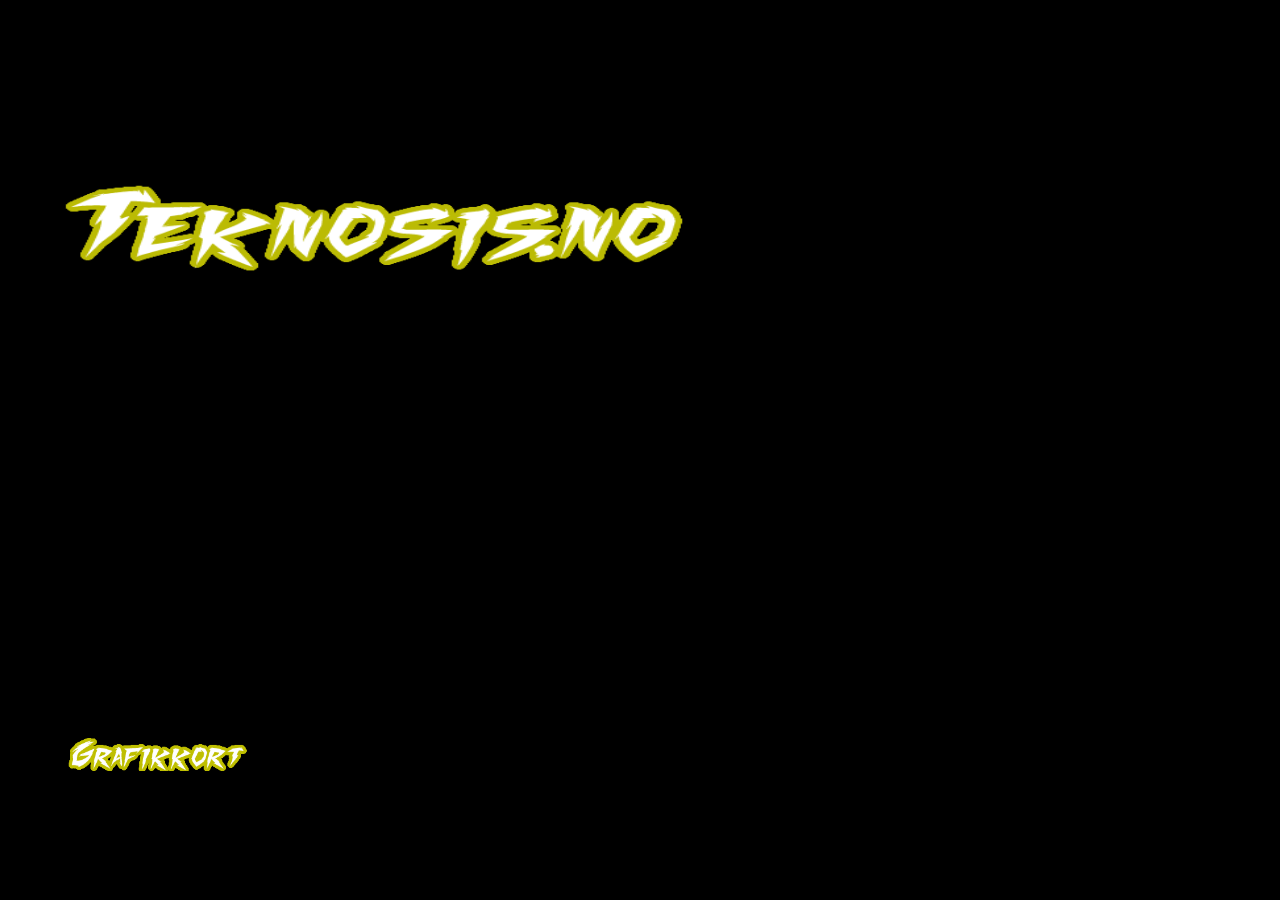
<file: index.html>
<html lang="en-No">
    <head>
        <link rel="stylesheet" href="style.css">
    </head>
  
    <body>
        <h1>
        <img src="images/Logo Teknosis.png"  alt="Img not loading" class="logo"></img>
        </h1>
    
        <img src="images/Grafikkort.png.png" alt="Graffikort"height="300px"width="300px"></img>
        </body>
<main>
    <div class="header-img"></div>
</main>
</file>
<file: style.css>
body {background-color:black;}
pre {color: antiquewhite;}
p {color:antiquewhite}
p{
    font-family: Arial, Helvetica, sans-serif;
}
p{
    border: 2px solid powderblue;
    padding: 30px;
}

.logo {
    display: block;
    margin-left: 50;
    margin-right: auto;
    top: 20;
    width: 50%;
    height: 50%;
}
</file>
